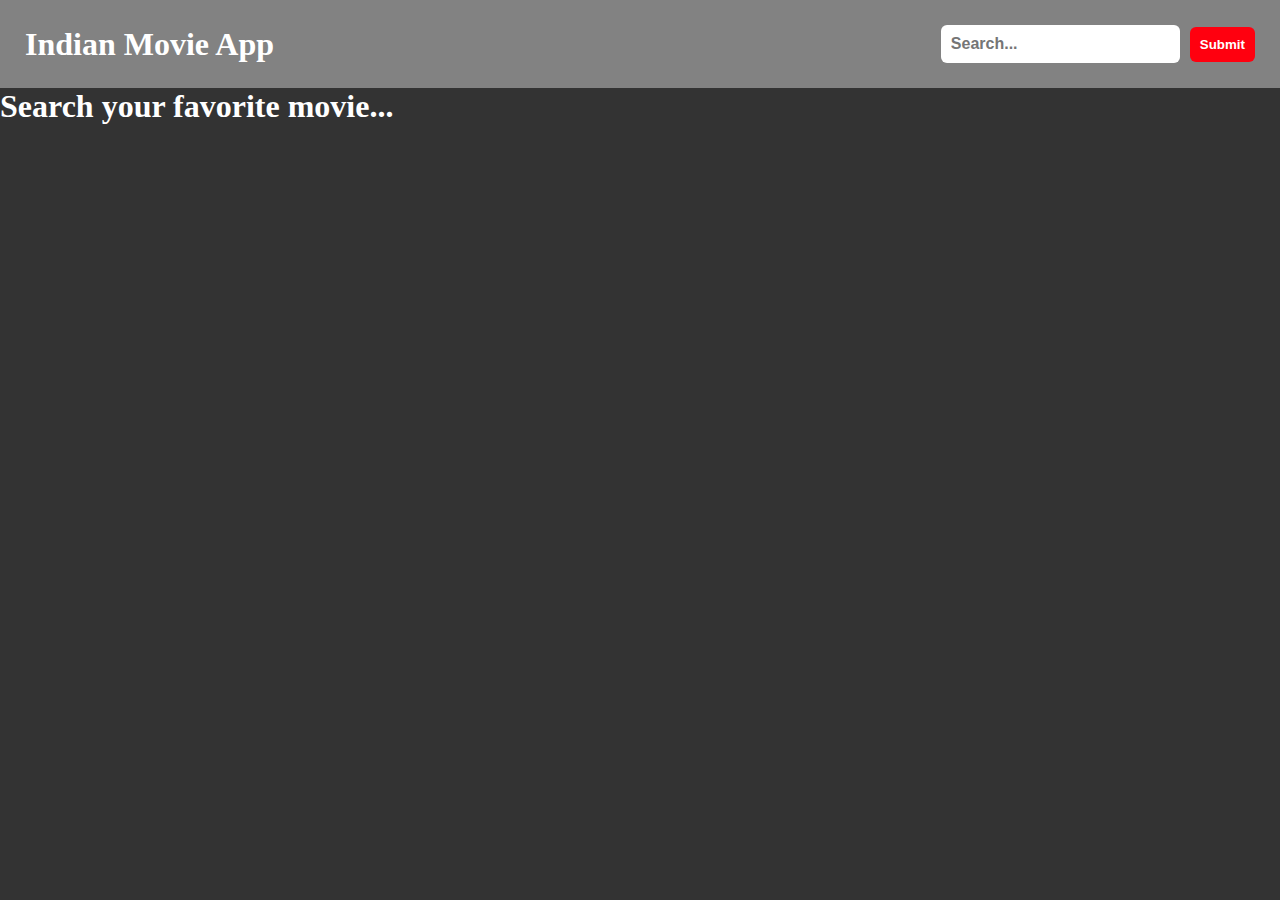
<file: FormProject/Bollywood/index.html>
<!DOCTYPE html>
<html lang="en">
<head>
    <meta charset="UTF-8">
    <meta name="viewport" content="width=device-width, initial-scale=1.0">
    <title>Bollywood</title>
    <link rel="stylesheet" href="index.css">
</head>
<body>
    <header>
        <nav>
            <h1> Indian Movie App</h1>
            <div class="search">
                <input type="text" class="searchBox" placeholder="Search...">
                <button type="submit" class="searchBtn">Submit</button>
            </div>
        </nav>
    </header>
    <main>
        <section>
            <div class="movie-container">
                <h1>Search your favorite movie...</h1>
                <!-- <div class="images">movie images</div>
                <div class="movedata">movieData</div> -->
            </div>
        </section>
    </main>
    <script src="index.js"></script>
</body>
</html>
</file>
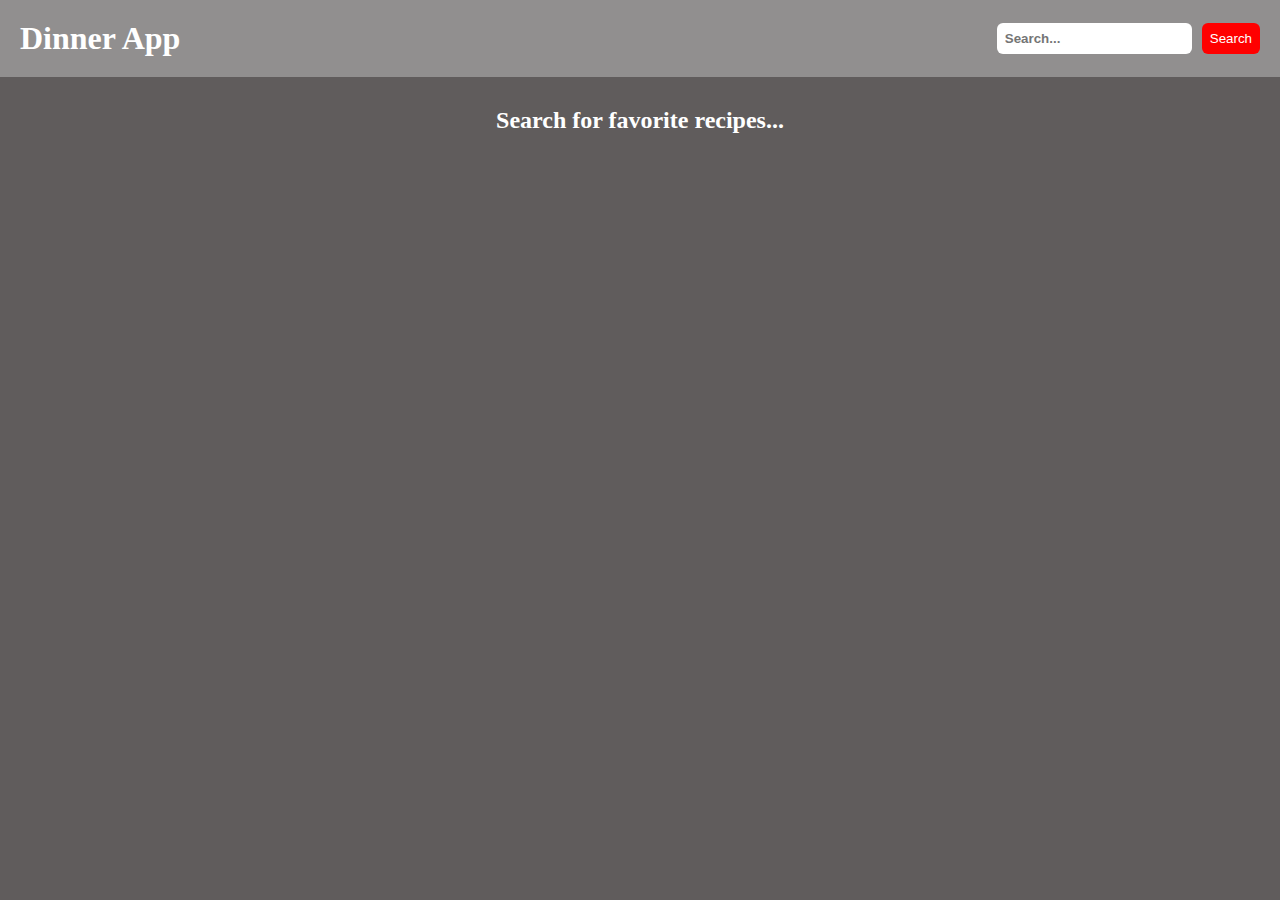
<file: FormProject/Dinner App/index.html>
<!DOCTYPE html>
<html lang="en">
<head>
    <meta charset="UTF-8">
    <meta name="viewport" content="width=device-width, initial-scale=1.0">
    <title>Food App</title>
    <link rel="stylesheet" href="style.css">
    <link rel="stylesheet" href="https://cdnjs.cloudflare.com/ajax/libs/font-awesome/6.7.2/css/all.min.css">

</head>
<body>
    <header>
        <nav>
            <h1>Dinner App</h1>
            <form>
                <input type="text" class="searchBox" placeholder="Search..." spellcheck="false">
                <button type="submit" class="searchBtn">Search</button>
            </form>
        </nav>
    </header>
    <main>
        
        <section >
            <div class="recipe-container">
            <h2>Search for favorite recipes...</h2>
            </div>
            <div class="recipe-details">
                <button type="submit" class="recipe-closeBtn"><i class="fa-solid fa-close"></i></button>
                <div class="recipe-details-content"></div>
            </div>
           
        </section>
    </main>
    <script src="index.js"></script>
</body>
</html>
</file>
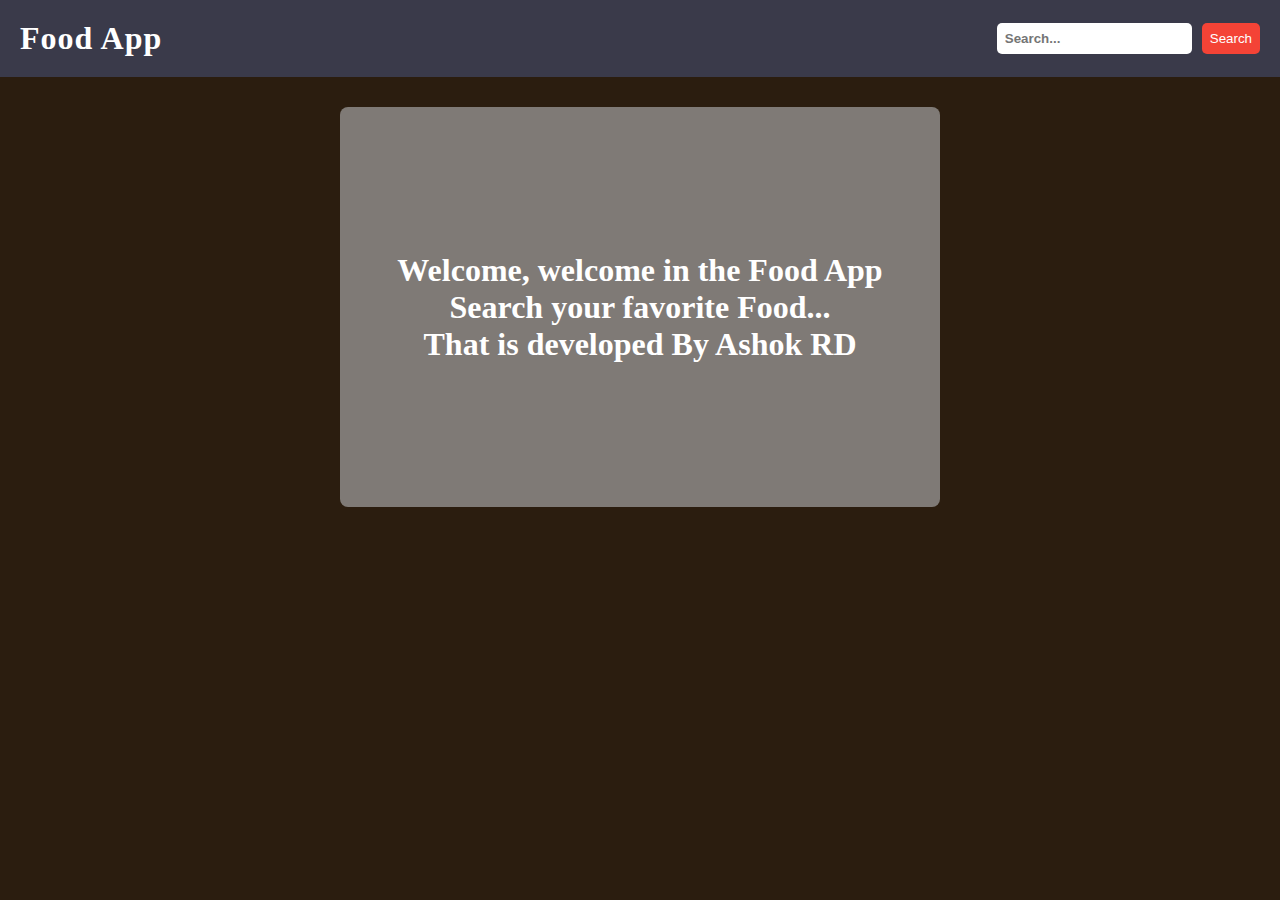
<file: FormProject/Food/index.html>
<!DOCTYPE html>
<html lang="en">
<head>
    <meta charset="UTF-8">
    <meta name="viewport" content="width=device-width, initial-scale=1.0">
    <title>Food Recipe</title>
    <link rel="stylesheet" href="index.css">
    <link rel="stylesheet" href="https://cdnjs.cloudflare.com/ajax/libs/font-awesome/6.7.2/css/all.min.css">

</head>
<body>
    <header>
        <nav>
            <h1>Food App</h1>
            <form>
                <input type="text" class="searchBox" placeholder="Search...">
                <button class="searchBtn" type="submit" >Search</button>
            </form>
        </nav>
    </header>
    <main>
        <section>
            <div class="recipe-container">
                <div class="welcome">
                    <h1>Welcome, welcome in the Food App <br> Search your favorite Food... <br> That is developed By Ashok RD</h1> 
                    
                </div>
                </div>
            <div class="recipe-details">
                <button type="cancel" class="recipe-closeBtn"><i class="fa-solid fa-close"></i></button>
                <div class="recipe-details-content"></div>
            </div>
        </section>
    </main>
   
    <script src="index.js"></script>
</body>
</html>
</file>
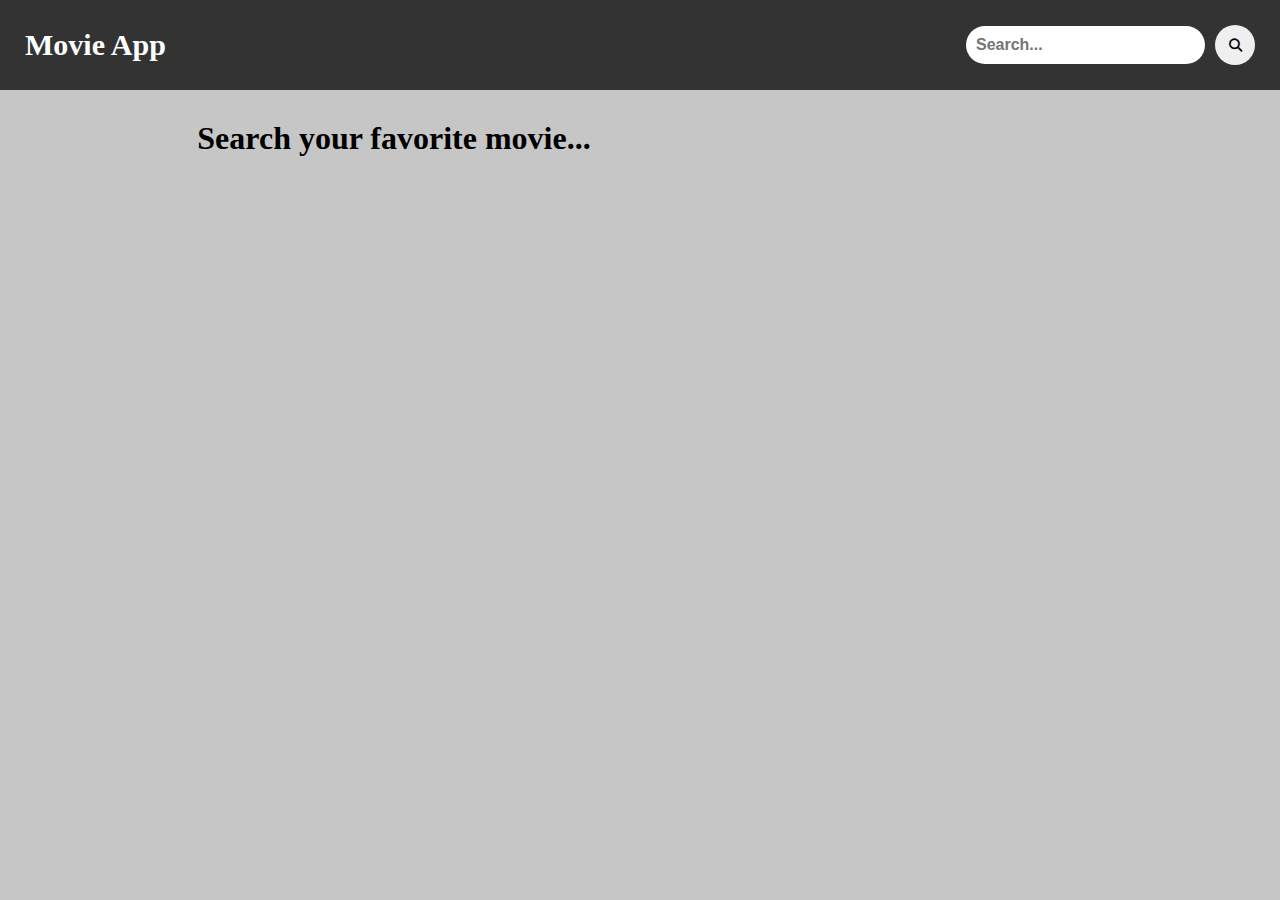
<file: FormProject/Movie/index.html>
<!DOCTYPE html>
<html lang="en">
<head>
    <meta charset="UTF-8">
    <meta name="viewport" content="width=device-width, initial-scale=1.0">
    <title>Movie|JaiBholeNathBaba</title>
    <link rel="stylesheet" href="style.css">
    <link rel="stylesheet" href="https://cdnjs.cloudflare.com/ajax/libs/font-awesome/6.7.2/css/all.min.css">
</head>
<body>
    <header>
        <nav>
            <h1>Movie App</h1>
            <div class="search">
                <input type="text" class="searchBox" placeholder="Search...">
                <button type="submit" class="searchBtn"><i class="fa-solid fa-magnifying-glass"></i></button>
            </div>
        </nav>
    </header>
    <main>
        <section>
            <div class="movie-container">
                <h1>Search your favorite movie...</h1>
            </div>
        </section>
    </main>
    <script src="script.js"></script>
</body>
</html>
</file>
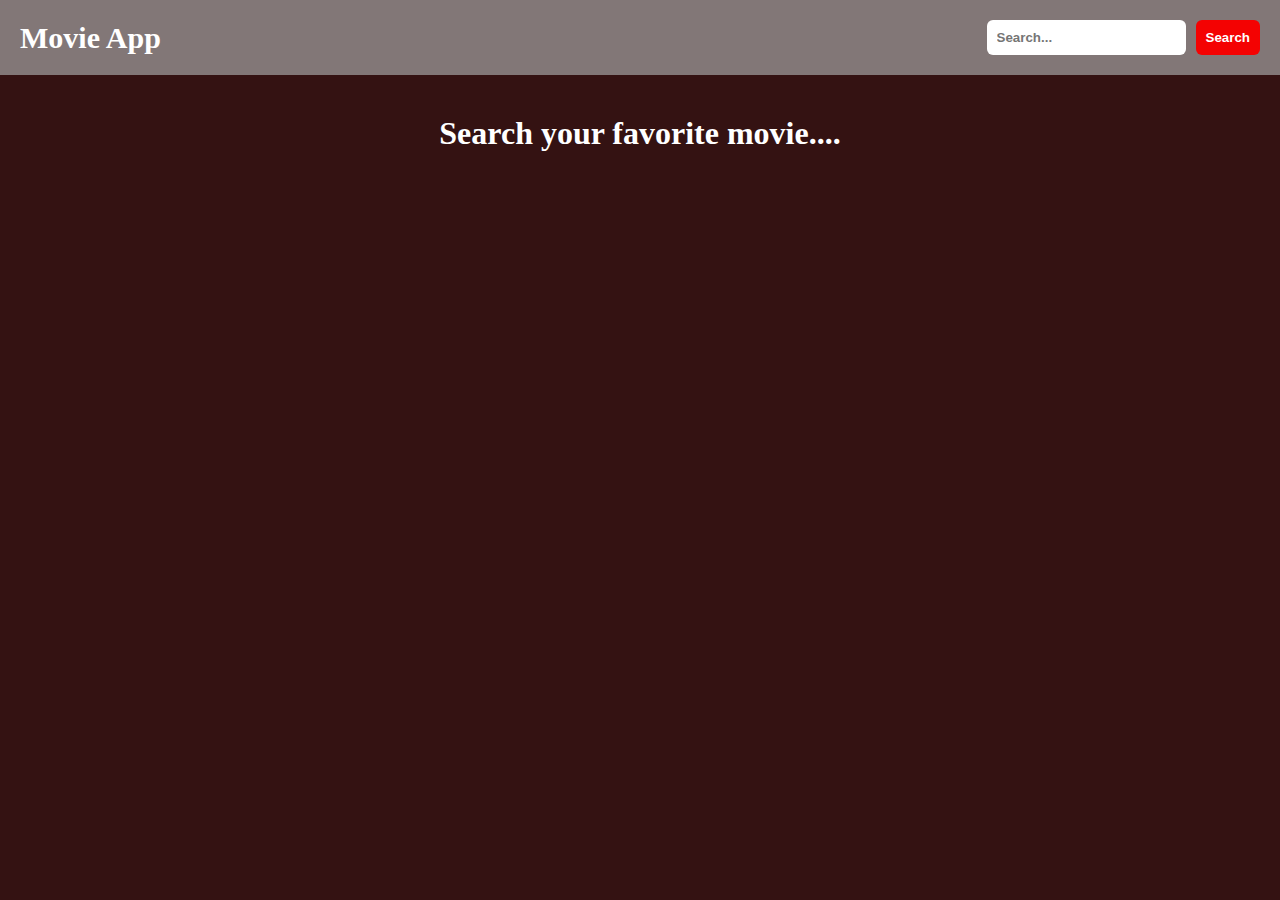
<file: FormProject/MovieApp/index.html>
<!DOCTYPE html>
<html lang="en">
<head>
    <meta charset="UTF-8">
    <meta name="viewport" content="width=device-width, initial-scale=1.0">
    <title>Movie App</title>
    <link rel="stylesheet" href="style.css">
</head>
<body>
    <header>
        <nav>
            <h1>Movie App</h1>
            <form>
                <input type="text" class="searchBox" placeholder="Search..." spellcheck="false">
                <button class="searchBtn" type="submit">Search</button>
            </form>
        </nav>
    </header>
    <main>
        <section>
            <div class="movie-container">
                <h1>Search your favorite movie....</h1>
            </div>

        </section>
    </main>
    <script src="script.js"></script>
</body>
</html>
</file>
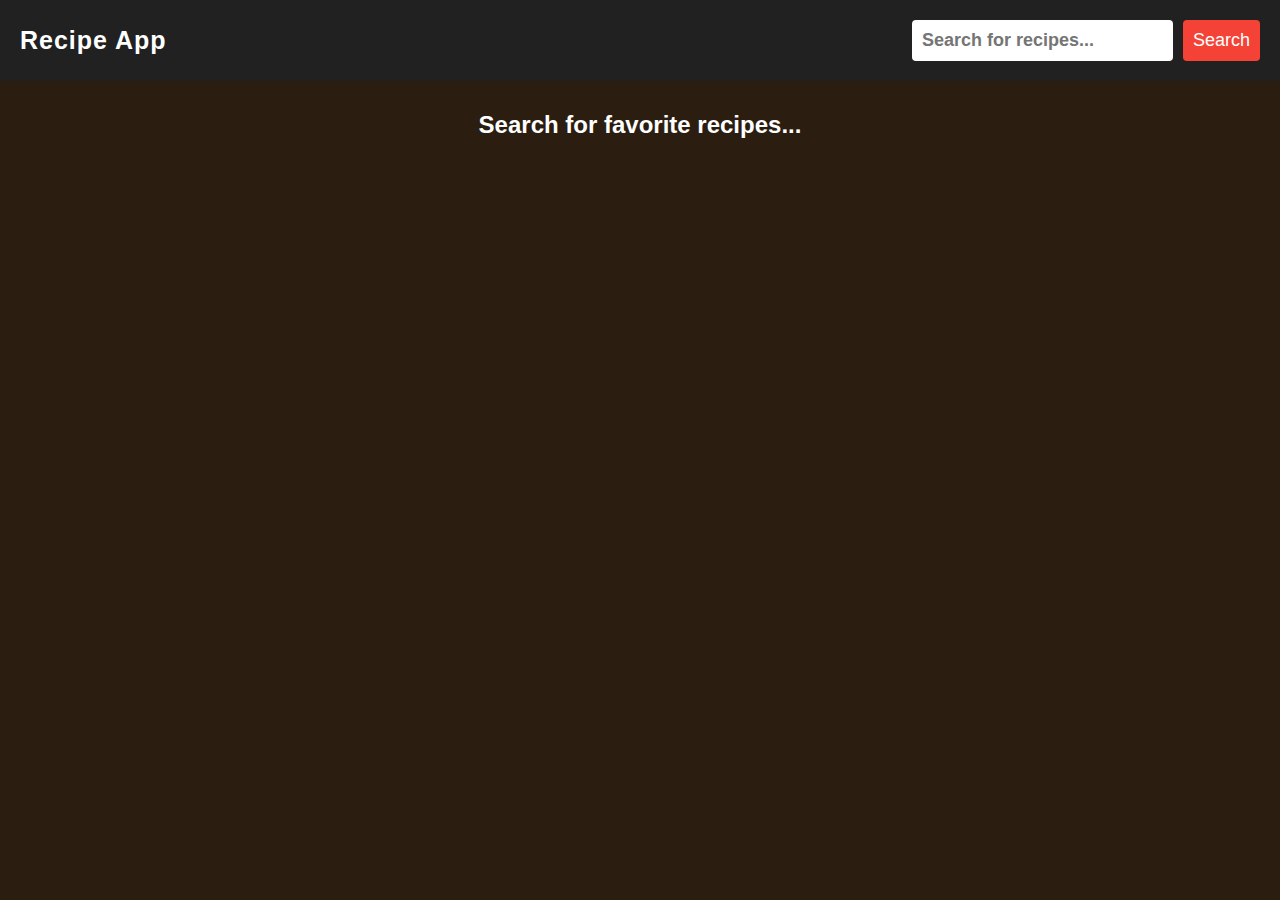
<file: FormProject/Recipe/index.html>
<!DOCTYPE html>
<html lang="en">
<head>
    <meta charset="UTF-8">
    <meta name="viewport" content="width=device-width, initial-scale=1.0">
    <title>Recipe Book</title>
    <link rel="stylesheet" href="style.css">
    <link rel="stylesheet" href="https://cdnjs.cloudflare.com/ajax/libs/font-awesome/6.7.2/css/all.min.css">
</head>
<body>
    <header>
        <nav>
            <h1>Recipe App</h1>
            <form>
                <input type="text" placeholder="Search for recipes..." class="searchBox" spellcheck="false">

                <button type="submit" class="searchBtn">Search</button>
            </form>
        </nav>
    </header>
    <main>
        <section >
            <div class="recipe-container">
            <h2>Search for favorite recipes...</h2>
            </div>
            <div class="recipe-details">
                <button type="submit" class="recipe-closeBtn"><i class="fa-solid fa-close"></i></button>
                <div class="recipe-details-content"></div>
            </div>
           
        </section>
    </main>
    <script src="index.js"></script>
</body>
</html>
</file>
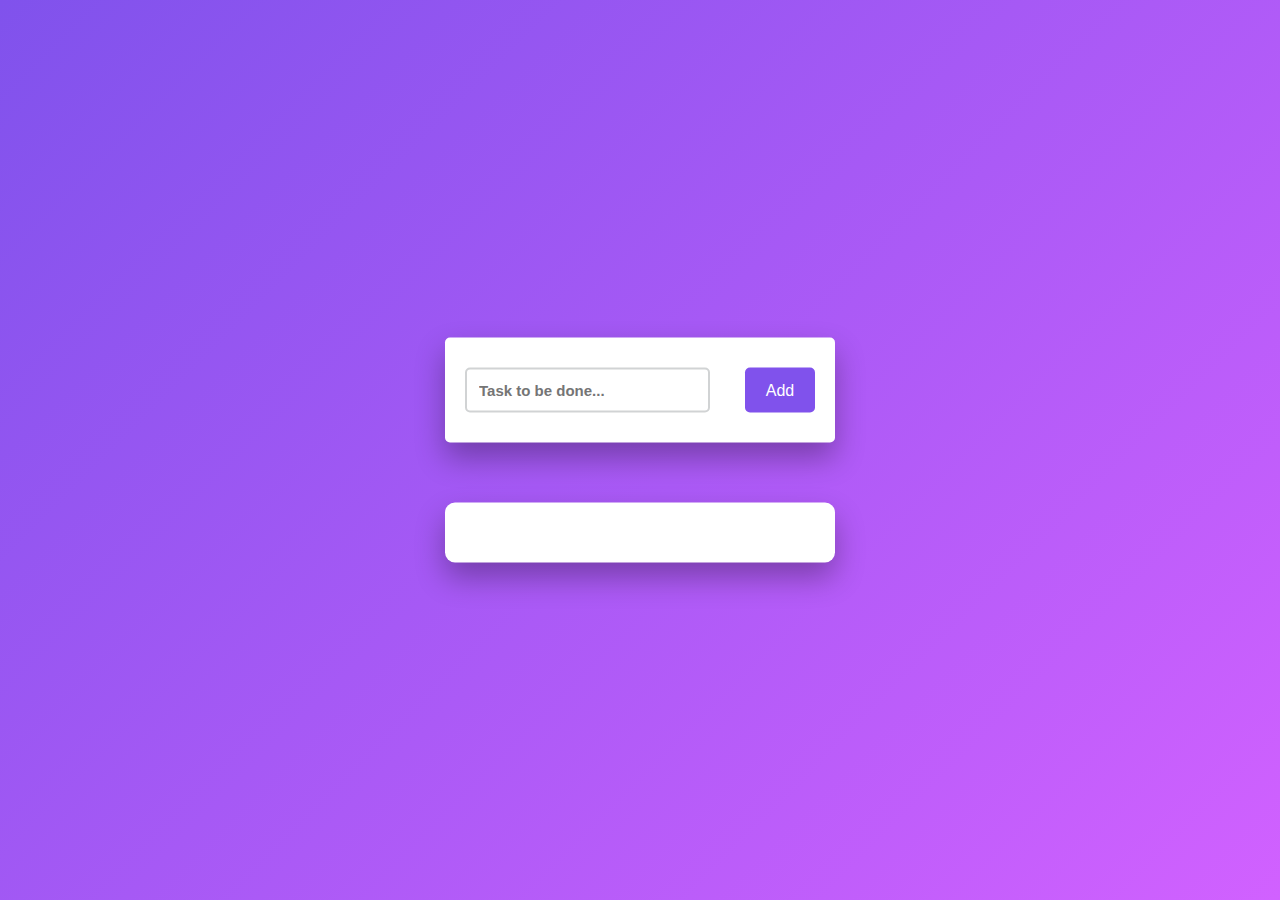
<file: FormProject/ToDoList/index.html>
<!DOCTYPE html>
<html lang="en">
<head>
    <meta charset="UTF-8">
    <meta name="viewport" content="width=device-width, initial-scale=1.0">
    <title>To Do List</title>
    <link rel="stylesheet" href="style.css">
    <link rel="stylesheet" href="https://cdnjs.cloudflare.com/ajax/libs/font-awesome/6.7.2/css/all.min.css">
</head>
<body>
    <div class="container">
       <div id="newtask">
            <input type="text" placeholder="Task to be done...">
            <button id="push">Add</button>
       </div>
       <div id="tasks">

       </div>
    </div>
    <script src="script.js"></script>
</body>
</html>
</file>
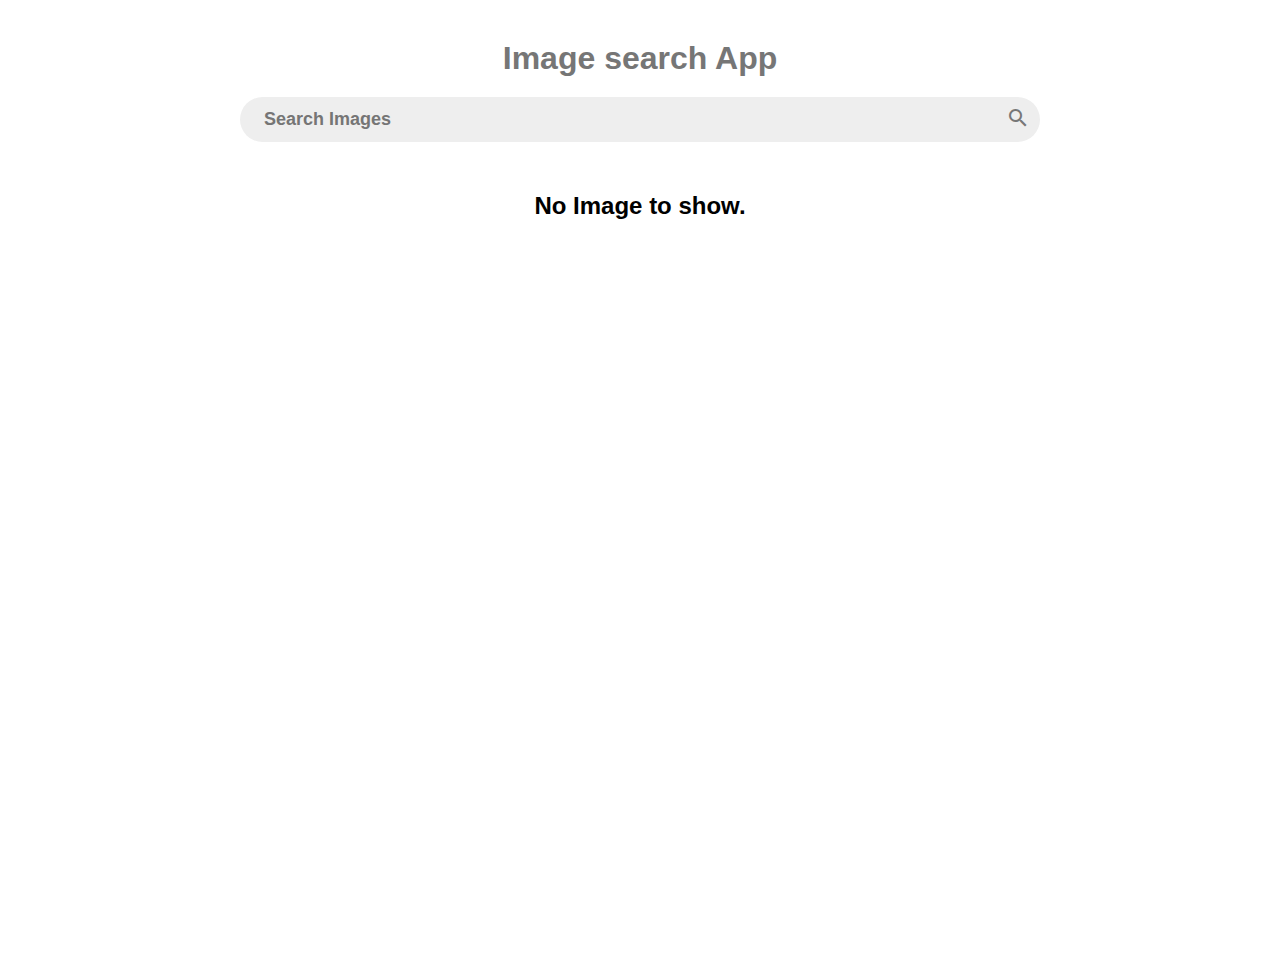
<file: FormProject/ImageApp/idnex.html>
<!DOCTYPE html>
<html lang="en">
<head>
    <meta charset="UTF-8">
    <meta name="viewport" content="width=device-width, initial-scale=1.0">
    <title>Image App</title>
    <link rel="stylesheet" href="index.css">
    <link href="https://fonts.googleapis.com/icon?family=Material+Icons"
      rel="stylesheet">
</head>
<body>

    <header>
        <h1>Image search App</h1>
        <form action="">
            <div class="search-container">
            <input type="text" placeholder="Search Images" class="search-input">
            <span class="material-icons">search</span>
        </div>
        </form>
    </header>

<main>
    <section>
        <div class="images-container">
            <h2>No Image to show.</h2>
        </div>
        <button class="loadMoreBtn">Load More</button>

        <div class="detail-container">
            <button type="submit" class="closeBtn"><i class="material-icons">close</i></button>
            <div class="image-details-content"></div>
        </div>



    </section>
</main>


    <script src="index.js"></script>
</body>
</html>
</file>
<file: FormProject/Bollywood/index.css>
*{
    margin: 0;
    padding: 0;
    box-sizing: border-box;
    font-family: "Poppins" sans-serif;
}
body{
    background: #333;
    color: #ffff;
}
header nav{
    display: flex;
    justify-content: space-between;
    align-items: center;
    text-align: center;
    padding: 25px;
    background: #aaaa;
    color: #ffff;
    font-weight: bold;
    position: sticky;
    top: 0;
    z-index: 100;
}
header .search{
    display: flex;
    justify-content: center;
    align-items: center;
    text-align: center;
}
.search input{
    padding: 10px;
    border-radius: 6px;
    border: none;
    outline: none;
    font-weight: bold;
    font-size: 16px;
    margin-right: 10px;
}
.search button{
    padding: 10px;
    border-radius: 6px;
    outline: none;
    border: none;
    background: #ff000f;
    color: #ffff;
    cursor: pointer;
    font-weight: bold;
    transition: 0.3s ease;
}
.search button:hover{
    color: #ffff;
    background: #e45555;
}
/* .movie-container{
    display: flex;
    align-items: center;
    text-align: center;
    justify-content: space-between;
    padding: 40px;
    
} */
.movieList{
 background: #ffff;
 padding: 40px;
 margin: 10px;
 flex-direction: row;
 border-radius: 1rem;
 align-items: center;
 text-align: center;
 color: #333;
}
.movieList img{
    height: 450px;
}

/* Responsive Code in CSS */
@media screen and(max-width:600px) {
    header nav{
        flex-direction: column;
    }
    header nav .search{
        width: 80%;
        margin-top: 20px;
    }
}
</file>
<file: FormProject/Dinner App/style.css>
*{
    margin: 0;
    padding: 0;
    box-sizing: border-box;
    font-family: "Poppins" sans-serif;
}
body{
    background: #100a0aaa;
    color: #ffff;
}
header nav{
    display: flex;
    justify-content: space-between;
    background: #aaaa;
    align-items: center;
    padding: 20px;
    z-index: 1;
}
header nav h1{
    font-weight: bold;
    letter-spacing: 1;
}
header nav form{
    display: flex;
    justify-content: center;
}

form input{
    flex-grow: 1;
    margin-right: 10px;
    font-weight: bold;
}
form button{
    background: #ff0000;
    color: #ffff;
    cursor: pointer;
    transition: 0.3s ease-in-out;
}
form button:hover, .recipe button:hover, .recipe-closeBtn:hover{
    background: #fc1717da;
    color: #ffff;
}
.recipe-container{
    text-align: center;
    display: grid;
    grid-template-columns: repeat(auto-fit, minmax(300px, 1fr));
    margin-top: 20px;
    padding: 20px;
    width: 80%;
    grid-gap: 40px;
    margin: 10px auto;
    place-items: center;
    align-items: center;
}
.recipe{
    background: #ffffff;
    display: flex;
    flex-direction: column;
    color: #000;
    border-radius: 6px;
    box-shadow: 0 5px 10px rgba(78, 73, 73, 0.1), -5px -5px 10px rgba(34, 34, 34, 0.5);
    cursor: pointer;
    max-width: 350px;
    transition: transform 0.3s ease-in-out;
}
.recipe:hover{
    transform: scale(1.1);
}
.recipe img{
    height: 300px;
}
.recipe h3{
    font-size: 20px;
    margin-block: 5px;
}
.recipe p{
    font-size: 18px;
    color: #000;
    margin: 5px 0;
}
.recipe span{
    font-weight: bolder;
}
.recipe button{
    font-size: 12px;
    padding: 5px;
    margin: 15px auto;
    background-color: #ff0000;
    color: #ffff;
    font-weight: bold;
    cursor: pointer;
    border: none;
    outline: none;
}

.recipe-details{
    display: none;
    width: 40%;
    height: 50%;
    position: fixed;
    transform: translate(-50%, -50%);
    -webkit-transform: translate(-50%, -50%);
    background: #aaaa;
    top: 50%;
    left: 50%;
    overflow-y: scroll;
    color: #ffff;
    font-size: 20px;
    font-weight: bold;
    cursor: pointer;
    transition: 0.3s ease-in-out;
}
.recipeName{
    text-align: center;
    text-decoration: underline;
    font-weight: bold;
    
}
.ingredientList ul li{
    margin-top: 10px;
    margin-left: 20px;
    padding: 20px;
}
.recipe-closeBtn{
    width: 30px;
    height: 30px;
    display: flex;
   position: absolute;
   right: 20px;
   top: 10px;
   justify-content: center;
   cursor: pointer;
   border: none;
   outline: none;

}

/* Responsive Code in CSS */
form input, button{
    border: none;
    outline: none;
    padding: 8px;
    border-radius: 6px;
    
}
@media screen and(max-width:600px) {
    header nav{
        flex-direction: column;
    }
    header nav form{
        width: 80%;
        margin-top: 20px;
    }
}
</file>
<file: FormProject/Food/index.css>
*{
    margin: 0;
    padding: 0;
    box-sizing: border-box;
    font-family: "Poppins" sans-serif;
}
body{
    background: #2b1d0f;
    color: #ffff;
}
header nav{
    display: flex;
    justify-content: space-between;
    padding: 20px;
    align-items: center;
    background: #3a3a4a;
    z-index: 1;
    /* position: fixed; */
}
header nav h1{
    font-weight: bold;
    letter-spacing: 1px;
}
header nav form{
    display: flex;
    justify-content: center;
}
form input{
    flex-grow: 1;
    font-weight: 600;
    margin-right: 10px;
  
}
form button{
    background: #f44336;
    color: #ffff;
    cursor: pointer;
    transition: 0.3s ease-in-out;
}
form button:hover, .recipe-closeBtn, .recipe button:hover, .recipe-closeBtn:hover{
    background: #ff5c5c;
    color: #ffff;
}
/* Main section for this app */
.recipe-container{
    text-align: center;
    margin-top: 20px;
    display: grid;
    grid-template-columns: repeat(auto-fit, minmax(300px, 1fr));
    grid-gap: 40px;
    width: 80%;
    margin: 10px auto;
    padding: 20px;
    place-items: center;
    align-items: center;
}
.welcome{
    width: 600px;
    height: 400px;
    display: flex;
    background: #aaaa;
    align-items: center;
    justify-content: center;
    border-radius: 0.5rem;
}
.recipe{
    background: #ffffff;
    display: flex;
    flex-direction: column;
    color: #000;
    border-radius: 6px;
    box-shadow: 0 5px 10px rgba(78, 73, 73, 0.1), -5px -5px 10px rgba(34, 34, 34, 0.5);
    cursor: pointer;
    max-width: 350px;
    transition: transform 0.3s ease-in-out;
}
.recipe:hover{
    transform: scale(1.1);
}

.recipe img{
    height: 300px;
}
.recipe h3{
    font-size: 20px;
    margin-block: 5px;
}
.recipe p{
    font-size: 16px;
    color: #4a4a4a;
    margin: 5px 0;
    
}
.recipe span{
    font-weight: bolder;
}

.recipe button{
    font-size: 12px;
    padding: 5px;
    border: none;
    outline: none;
    cursor: pointer;
    font-weight: bold;
    border-radius: 5px;
    margin: 10px auto;
    background: #f44336;
    color: #ffff;
    
}
/* Recipe Details */

.recipe-details{
    display: none;
    position: fixed;
    /* border-radius: 12px; */
    width: 40%;
    height: 50%;
    top: 50%;
    left: 50%;
    transform: translate(-50%, -50%);
    -webkit-transform: translate(-50%, -50%);
    /* background: #694C2F; */
    background: #aaaa;
    font-size: 20px;
    transition: all 0.5s ease-in-out;
    overflow-y: scroll;
    cursor: pointer;
    font-weight: bold;
    color: black;
}
.recipe-details-content{
    padding: 30px;
}
.recipeName{
    text-align: center;
    text-decoration: underline; 
    
    /* margin-bottom: 10px; */
}
.ingredientList ul li{
    margin-top: 10px;
    margin-left: 20px;
}
.recipeInstructions p{
    line-height: 30px;
    white-space: pre-line;
}

.recipeName, .ingredientList, .recipeInstructions{
    margin-bottom: 10px;
}
.recipe-closeBtn{
    width: 30px;
    height: 30px;
    display: flex;
    border: none;
    outline: none;
    cursor: pointer;
    align-items: center;
    position: absolute;
    justify-content: center;
    right: 20px;
    top: 20px;
    background: #aaa;
    color: #000;
   
}

.recipe-details::-webkit-scrollbar{
    width: 0.5rem;
}
.recipe-details::-webkit-scrollbar-thumb{
    background: #b5b5ba;
    border-radius: 16px;
    -webkit-border-radius: 16px;
}
body::-webkit-scrollbar{
    width: 16px;
}
body::-webkit-scrollbar-thumb{
    background: #a1a1a1;
}

body::-webkit-scrollbar-track{
    background: #ebebeb;
}

/* Responsive Code in CSS */
form button, input{
border-radius: 5px;
border: none;
outline: none;
padding: 8px;
}

@media screen and(max-width:600px) {
    header nav{
        flex-direction: column;
    }
    header nav form{
        width: 80%;
        margin-top: 20px;
    }
}
</file>
<file: FormProject/Movie/style.css>
*{
    margin: 0;
    padding: 0;
    box-sizing: border-box;
    font-family: "Poppins" sans-serif;
}
body{
    background: #aaaa;
}
header nav{
    display: flex;
    align-items: center;
    text-align: center;
    justify-content: space-between;
    background: #333;
    padding: 25px;
}
header h1{
    color: #fff;
    font-weight: bold;
    font-size: 30px;
}
header .search{
    display: flex;
    justify-content: center;
    align-items: center;
    text-align: center;
}
.search input{
    padding: 10px;
    font-size: 16px;
    font-weight: bold;
    border-radius: 1.75rem;
    border: none;
    outline: none;
    margin-right: 10px;
}
.search button{
    width: 40px;
    height: 40px;
    border-radius: 50%;
    border: none;
    outline: none;
    cursor: pointer;
    
}
.movie-container{
    text-align: center;
    display: grid;
    grid-template-columns: repeat(auto-fit, minmax(300px, 0.5fr));
    margin-top: 20px;
    padding: 20px;
    width: 80%;
    grid-gap: 40px;
    margin: 10px auto;
    place-items: center;
    align-items: center;
    cursor: pointer;
}
.movieList:hover{
    transform: scale(1.1);
}
.movieList{
    background: #ffffff;
    display: flex;
    flex-direction: column;
    color: #000;
    border-radius: 6px;
    box-shadow: 0 5px 10px rgba(78, 73, 73, 0.1), -5px -5px 10px rgba(34, 34, 34, 0.5);
    cursor: pointer;
    max-width: 350px;
    transition: transform 0.3s ease-in-out;
}
.movieList img{
    height: 300px;
}
p{
    text-align: center;
    align-items: center;
    justify-content: center;
    font-size: 16px;
   
}
/* Responsive Code in CSS */
@media screen and(max-width:600px) {
    header nav{
        flex-direction: column;
    }
    header nav .search{
        width: 80%;
        margin-top: 20px;
    }
}
</file>
<file: FormProject/MovieApp/style.css>
*{
    margin: 0;
    padding: 0;
    box-sizing: border-box;
    font-family: "Poppins" sans-serif;
}
body{
    background: #341212;
    color: #ffff;
}
header nav{
    display: flex;
    align-items: center;
    justify-content: space-between;
    background: #aaaa;
    padding: 20px;
}
header nav h1{
    font-size: 30px;
    font-weight: bold;
}
header nav form{
    display: flex;
    align-items: center;
    justify-content: center;
    text-align: center;
}
form input{
    padding: 10px;
    margin-right: 10px;
    color: #000;
    font-weight: bold;
}
form button{
    padding: 10px;
    color: #ffff;
    font-weight: bold;
    background: #f40202;
    cursor: pointer;
    transition: 0.3s ease;
}
form button:hover{
    color: #ffff;
    background: #c91e1e;
}
form input, form button{
    border-radius: 6px;
    border: none;
    outline: none;
    align-items: center;
   
}
.movie-container{
    display: grid;
    grid-template-columns: repeat(auto-fit, minmax(300px, 1fr));
    margin-top: 40px;
    width: 80%;
    padding: 40px auto;
    grid-gap: 40px;
    margin: 40px auto;
    text-align: center;
    align-items: center;
    transition: 0.5s ease-in-out;
    cursor: pointer;
  
}
.movie-container img:hover{
    transform: scale(1.02);
}
.movie-container img{
    width: 300px;
    box-shadow: 0 -5px -5px rgba(78, 73, 73, 0.1) 5px 5px 10px rgba(34, 34, 34, 0.5);
    border-radius: 6px;
    border: 2px solid #000;
}
/* Responsive code in CSS */
@media screen and(max-width: 600px) {
    header nav{
        flex-direction: column;
    }
    header nav form{
        width: 80%;
        margin-top: 20px;
    }
}
</file>
<file: FormProject/Recipe/style.css>
*{
    margin: 0;
    padding: 0;
    box-sizing: border-box;
    font-family: Verdana, Geneva, Tahoma, sans-serif;
}
body{
    /* display: flex;
    justify-content: center;
    align-items: center;
    text-align: center; */
    background: #2b1d0f;
    color: #ffffff;

}
header nav{
    background: #212121;
    padding: 20px;
    display: flex;
    justify-content: space-between;
    align-items: center;
    z-index: 1;
}
header nav h1{
    font-size: 25px;
    font-weight: 600;
    letter-spacing: 1px;
    /* text-transform: uppercase; */
}
header nav form{
    display: flex;
    justify-content: center;

}

form input[type="text"]{
    flex-grow: 1;
    margin-right: 10px;
    font-weight: bold;
}
form button[type="submit"]{
    background: #f44336;
    color: #ffff;
    cursor: pointer;
    transition: background-color 0.3s ease-in-out;
}
form button[type="submit"]:hover, .recipe button:hover, .recipe-closeBtn:hover{
    background-color: #ff5c5c;
    color: #fff;
}
/* Main section */
.recipe-container{
    text-align: center;
    margin-top: 20px;
    display: grid;
    grid-template-columns: repeat(auto-fit, minmax(300px, 1fr));
    grid-gap: 40px;
    width: 80%;
    margin: 10px auto;
    padding: 20px;
    place-items: center;
}
.recipe{
    background: #ffffff;
    display: flex;
    flex-direction: column;
    color: #000;
    border-radius: 6px;
    box-shadow: 0 5px 10px rgba(78, 73, 73, 0.1), -5px -5px 10px rgba(34, 34, 34, 0.5);
    cursor: pointer;
    max-width: 350px;
    transition: transform 0.3s ease-in-out;
}

.recipe:hover{
    transform: scale(1.1);
}

.recipe img{
    height: 300px;
}
.recipe h3{
    font-size: 20px;
    margin-block: 5px;
}
.recipe p{
    font-size: 16px;
    columns: #4a4a4a;
    margin: 5px 0;
    
}
.recipe span{
    font-weight: 600;
}
.recipe button{
    font-size: 12px;
    font-weight: bold;
    padding: 5px;
    border-radius: 5px;
    border: none;
    cursor: pointer;
    margin: 10px auto;
    background: #f44336;
    color: #ffff;
}

/* Recipe Details */

.recipe-details{
    display: none;
    position: fixed;
    /* border-radius: 12px; */
    width: 40%;
    height: 50%;
    top: 50%;
    left: 50%;
    transform: translate(-50%, -50%);
    -webkit-transform: translate(-50%, -50%);
    background: #694C2F;
    font-size: 20px;
    transition: all 0.5s ease-in-out;
    overflow-y: scroll;
    cursor: pointer;
}
.recipe-details-content{
    padding: 30px;
}
.recipeName{
    text-align: center;
    text-decoration: underline; 
    /* margin-bottom: 10px; */
}
.ingredientList ul li{
    margin-top: 10px;
    margin-left: 20px;
}
.recipeInstructions p{
    line-height: 30px;
    white-space: pre-line;
}

.recipeName, .ingredientList, .recipeInstructions{
    margin-bottom: 10px;
}

.recipe-closeBtn{
   width: 20px;
   height: 20px;
   display: flex;
   justify-content: center;
   align-items: center;
    border: none;  
    padding: 5px;
    border-radius: 4px;
    background: #f44336;
    color: #ffff;
    cursor: pointer;
    position: absolute;
    top: 20px;
    right: 20px;
    transition: 0.2s ease;
}
/* .recipe-closeBtn:hover{
    background: #f44336;
    color: #ffffff;
} */
/* Adding scroll bar to recipe details popup */
.recipe-details::-webkit-scrollbar{
    width: 0.5rem;
}
.recipe-details::-webkit-scrollbar-thumb{
    background: #b5b5ba;
    border-radius: 16px;
    -webkit-border-radius: 16px;
}
body::-webkit-scrollbar{
    width: 16px;
}
body::-webkit-scrollbar-thumb{
    background: #a1a1a1;
}

body::-webkit-scrollbar-track{
    background: #ebebeb;
}

/* Responsive Code */
form input[type="text"],button[type="submit"]{
border: none;
font-size: 18px;
padding: 10px;
border-radius: 4px;
outline: none;
}
@media screen and (max-width:600px){
    header nav{
        flex-direction: column;
    }
    header nav form{
        width: 80%;
        margin-top: 20px;
    }
}
</file>
<file: FormProject/ToDoList/style.css>
*,
*:before,
*:after{
    padding: 0;
    margin: 0;
    box-sizing: border-box;
}
body{
    height: 100vh;
    background: linear-gradient(135deg, #8052ec, #d161ff);
}
.container{
    /* border: 2px solid white; */
    width: 40%;
    max-width: 450px;
    position: absolute;
    transform: translate(-50%, -50%);
    top: 50%;
    left: 50%;
    padding: 20px 30px;
}
#newtask{
    position: relative;
    background: #ffff;
    padding: 30px 20px;
    border-radius: 5px;
    box-shadow: 0 15px 30px rgba(0, 0, 0, 0.3);
}
#newtask input{
    width: 70%;
    height: 45px;
    font-family: "Poppins", sans-serif;
    font-size: 15px;
    border: 2px solid #d1d3d4;
    padding: 12px;
    color: #111111;
    font-weight: bold;
    position: relative;
    border-radius: 5px;
}
#newtask input:focus{
    outline: none;
    border-color: #8052ec;
}
#newtask button{
    position: relative;
    float: right;
    width: 20%;
    height: 45px;
    border-radius: 5px;
    font-family: "Poppins", sans-serif;
    font-weight: 500;
    font-size: 16px;
    background: #8052ec;
    border: none;
    color: #ffff;
    cursor: pointer;
}
#tasks{
    background: #ffff;
    padding: 30px 20px;
    margin-top: 60px;
    border-radius: 10px;
    box-shadow: 0 15px 30px rgba(0, 0, 0, 0.3);
    width: 100%;
    position: relative;
}
.tasks{
    background: #ffff;
    height: 50px;
    padding: 5px 10px;
    margin-top: 10px;
    display: flex;
    align-items: center;
    justify-content: space-between;
    border-bottom: 2px solid #d1d3d4;
    cursor: pointer;
}
.tasks span{
    font-family: "Poppins", sans-serif;
    font-size: 15px;
    font-weight: 400;
}
.tasks button{
    background: #8052ec;
    color: #ffff;
    height: 100%;
    width: 40px;
    border-radius: 5px;
    border: none;
    cursor: pointer;
    outline: none;
}
.completed{
    text-decoration: line-through;
}
</file>
<file: FormProject/ImageApp/index.css>
*{
    margin: 0;
    padding: 0;
    box-sizing: border-box;
    font-family: "Poppins", sans-serif;
}
body{
    width: 100%;
    height: 100vh;
    display: flex;
    flex-direction: column;
    /* background: #aaaa; */
    align-items: center;
    text-align: center;
    margin-block: 40px;
}
header{
    width: 100%;
    max-width: 800px;
    text-align: center;
}
header h1{
    color: #767676;
}
header form .search-container{
    margin-top: 20px;
    position: relative;

}
header form .search-container input{
    width: 100%;
    font-size: 18px;
    padding: 12px 24px;
    border-radius: 1.75rem;
    border: none;
    outline: none;
    font-weight: bold;
    background: #eee;
}
header form .search-container .material-icons {
    position: absolute;
    right: 10px;
    bottom: 12px;
    color: #777;
    /* cursor: pointer; */
}
.images-container{
    margin-block: 50px;
    display: flex;
    justify-content: center;
    align-items: center;
    flex-wrap: wrap;
    gap: 20px;
}
.images-container img{
    width: 300px;
    height: 400px;
    cursor: pointer;
}
.images-container .imageDiv{
    position: relative;
}
.imageDiv .overlay{
    position: absolute;
    left: 0;
    bottom: 0;
    width: 100%;
    height: 0;
    background: rgba(0, 0, 0, 0.7);
    transition: height 0.3s ease;
    display: flex;
    justify-content: center;
    align-items: center;
}
.imageDiv:hover .overlay{
    height: 100%;
}
.imageDiv .overlay h3{
    color: #ffff;
    display: none;
    align-items: center;
    text-align: center;
    font-size: 20px;
   
}
.imageDiv:hover .overlay h3{
    display: block;
}
/* Adding style to load more button */
.loadMoreBtn{
    border: none;
    background: #20b2aa;
    color: #ffff;
    font-size: 20px;
    font-weight: bold;
    padding: 8px 12px;
    border-radius: 5px;
    cursor: pointer;
    display: none;

}
.main section{
    display: flex;
    flex-direction: column;
    justify-content: center;
    align-items: center;
    text-align: center;
    margin: 20px 0 50px 0;
}
.detail-container{
    position: fixed;
    display: none;
    width: 95%;
    height: 95%;
    top: 50%;
    left: 50%;
    margin: 0 10px;
    transform: translate(-50%, -50%);
    -webkit-transform: translate(-50%, -50%);
    transition: all 0.3s ease-in-out;
    box-shadow: 0 5px 5px rgba(78, 73, 73, 0.1) -5px 10px 10px rgba(34, 34, 34, 0.5);
    /* overflow-y: scroll; */
    cursor: pointer;
    color: #000;
    text-align: center;
    align-items: center;
    border-radius: 4px;
    background: #aaaa;
}
.image-details-content{
    padding: 30px 30px;
}
.image-details-content img{
    width: 100%;
    height: 640px;
    /* margin: 0 20px; */
    border-radius: 6px;
    
}
.closeBtn{
    width: 30px;
    height: 30px;
    align-items: center;
    text-align: center;
    position: absolute;
    justify-content: center;
    display: flex;
    right: 20px;
    top: 20px;
    border: none;
    outline: none;
    background: transparent;
    cursor: pointer;
    transition: 0.3s ease;
    color: #ffff;
}
.closeBtn:hover{
    background: red;
    color: #ffff;
}
/* Responsive Code in CSS */
@media screen and(max-width:920px) {
    header{
    width: 100%;
    }
}
</file>
